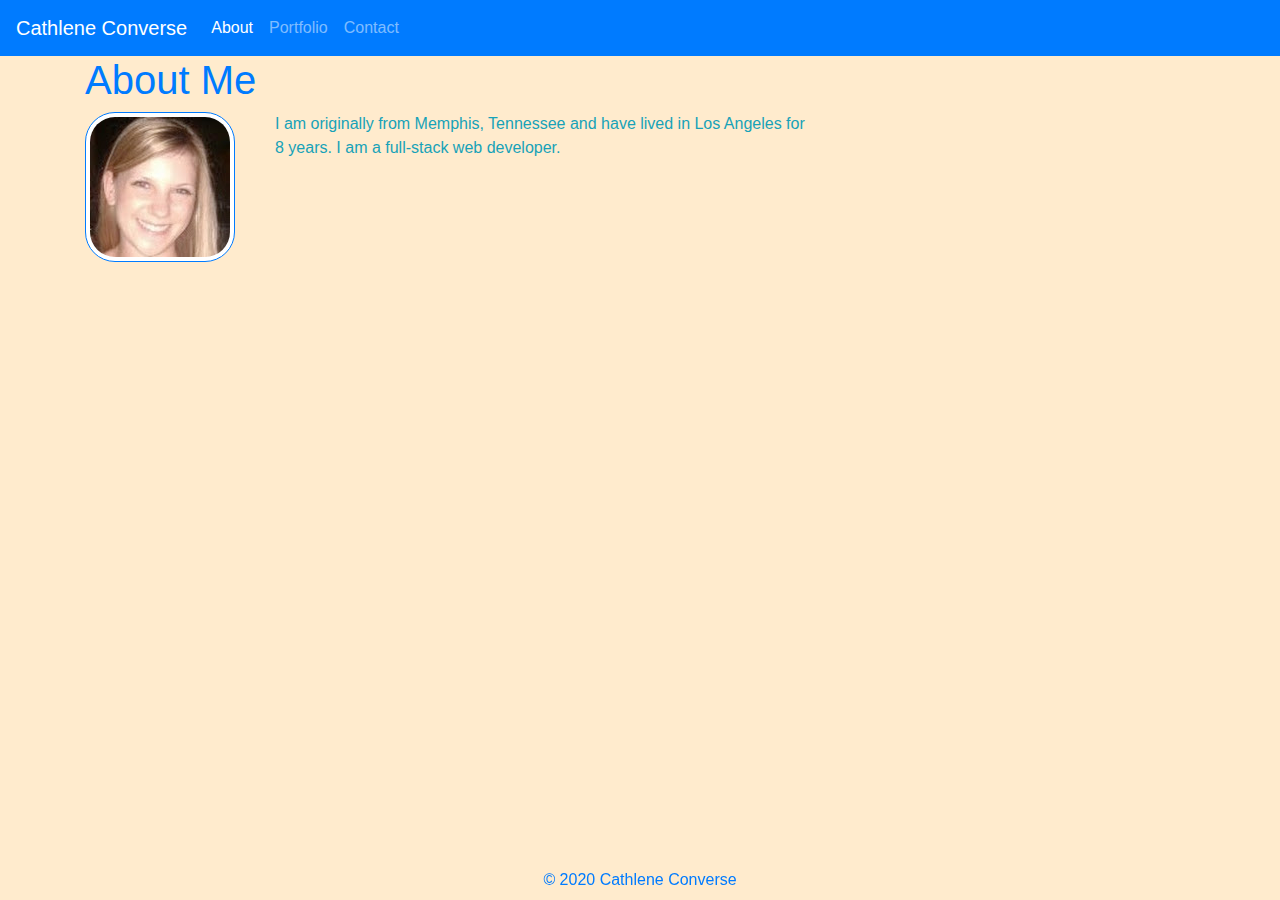
<file: index.html>
<!DOCTYPE html>
<html lang="en">
<head>
    <meta charset="UTF-8">
    <link rel="icon" type="image/png" href="IMG_0862.JPG">
    <meta name="viewport" content="width=device-width, initial-scale=1.0">
    <link rel="stylesheet" href="https://maxcdn.bootstrapcdn.com/bootstrap/4.0.0/css/bootstrap.min.css" integrity="sha384-Gn5384xqQ1aoWXA+058RXPxPg6fy4IWvTNh0E263XmFcJlSAwiGgFAW/dAiS6JXm" crossorigin="anonymous">
    <link rel="stylesheet" href="styles.css">
    <title>Cathlene Converse's Portfolio</title>
</head>
<body id="about-body">
    <header>
    <nav class="navbar navbar-expand-lg navbar navbar-dark bg-primary">
        <a class="navbar-brand" href="#">Cathlene Converse</a>
        <button class="navbar-toggler" type="button" data-toggle="collapse" data-target="#navbarNavAltMarkup" aria-controls="navbarNavAltMarkup" aria-expanded="false" aria-label="Toggle navigation">
          <span class="navbar-toggler-icon"></span>
        </button>
        <div class="collapse navbar-collapse" id="navbarNavAltMarkup">
          <div class="navbar-nav">
            <a class="nav-item nav-link active" href="#">About</a>
            <a class="nav-item nav-link" href="portfolio.html">Portfolio</a>
            <a class="nav-item nav-link" href="contact.html">Contact</a>
          </div>
        </div>
      </nav>
    </header>
    <div class="container">
        <div class="row">
            <div class="col-md-8">
                <div class="page-header text-primary">
                    <h1>About Me</h1>
               </div>
               <div class="row">
                   <div class="col-md-3">
                       <img src="/images/CathleneConverse.jpg" alt="Cathlene Converse" class="img-thumbnail" id="my-photo">
                   </div>
                   <div class="col-md-9 text-info">
                       <p>I am originally from Memphis, Tennessee
                          and have lived in Los Angeles for 8 years.
                          I am a full-stack web
                          developer. 
                       </p>
                   </div>
               </div>
            </div>
        </div>
      </div>  
    <footer class="fixed-bottom d-flex justify-content-center p-2 text-primary">
         © 2020 Cathlene Converse
    </footer>
    
    <script src="https://code.jquery.com/jquery-3.2.1.slim.min.js" integrity="sha384-KJ3o2DKtIkvYIK3UENzmM7KCkRr/rE9/Qpg6aAZGJwFDMVNA/GpGFF93hXpG5KkN" crossorigin="anonymous"></script>
    <script src="https://cdnjs.cloudflare.com/ajax/libs/popper.js/1.12.9/umd/popper.min.js" integrity="sha384-ApNbgh9B+Y1QKtv3Rn7W3mgPxhU9K/ScQsAP7hUibX39j7fakFPskvXusvfa0b4Q" crossorigin="anonymous"></script>
    <script src="https://maxcdn.bootstrapcdn.com/bootstrap/4.0.0/js/bootstrap.min.js" integrity="sha384-JZR6Spejh4U02d8jOt6vLEHfe/JQGiRRSQQxSfFWpi1MquVdAyjUar5+76PVCmYl" crossorigin="anonymous"></script>   
</body>
</html>
</file>
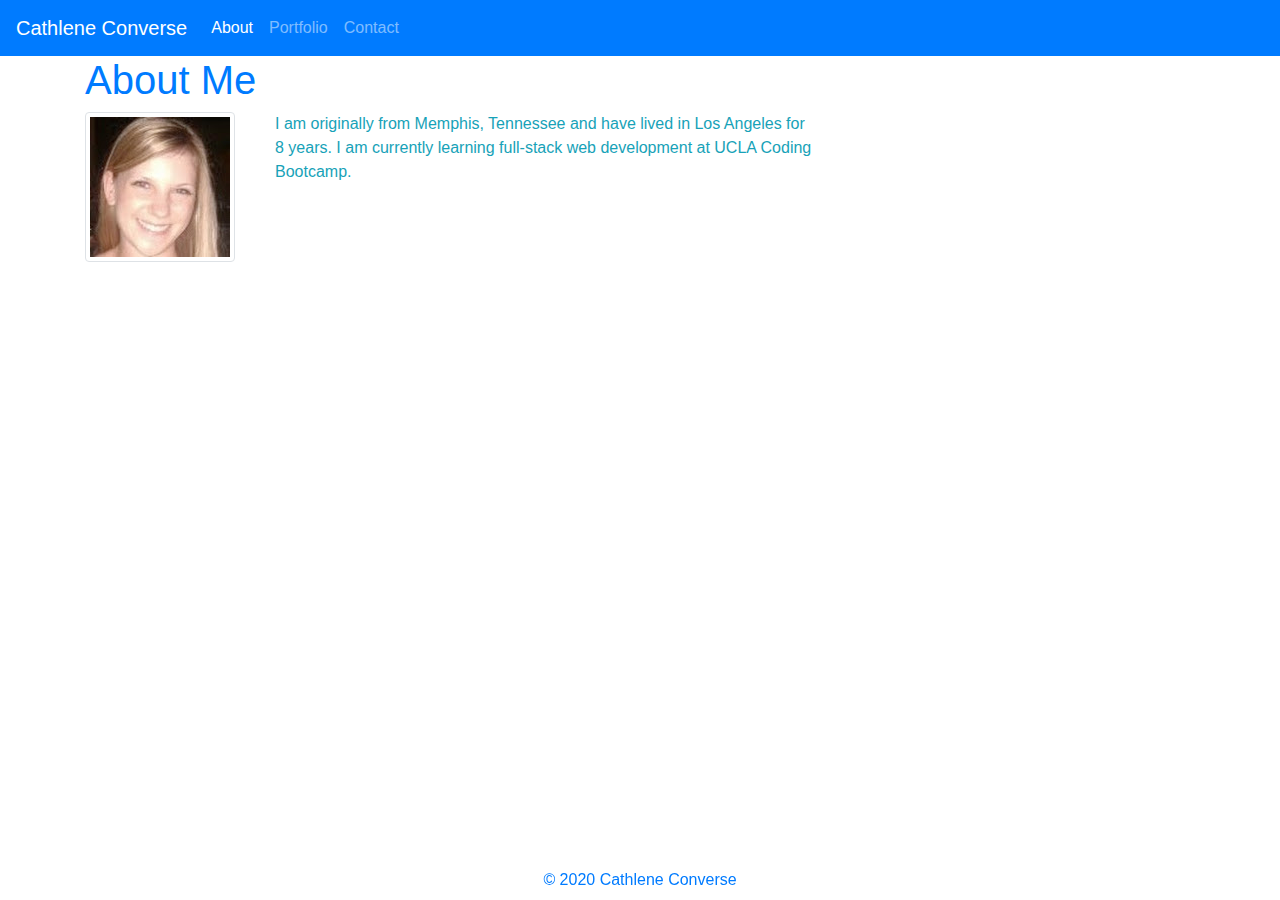
<file: assets/index.html>
<!DOCTYPE html>
<html lang="en">
<head>
    <meta charset="UTF-8">
    <link rel="icon" type="image/png" href="IMG_0862.JPG">
    <meta name="viewport" content="width=device-width, initial-scale=1.0">
    <link rel="stylesheet" href="https://maxcdn.bootstrapcdn.com/bootstrap/4.0.0/css/bootstrap.min.css" integrity="sha384-Gn5384xqQ1aoWXA+058RXPxPg6fy4IWvTNh0E263XmFcJlSAwiGgFAW/dAiS6JXm" crossorigin="anonymous">
    <title>Cathlene Converse's Portfolio</title>
</head>
<body>
    <header>
    <nav class="navbar navbar-expand-lg navbar navbar-dark bg-primary">
        <a class="navbar-brand" href="#">Cathlene Converse</a>
        <button class="navbar-toggler" type="button" data-toggle="collapse" data-target="#navbarNavAltMarkup" aria-controls="navbarNavAltMarkup" aria-expanded="false" aria-label="Toggle navigation">
          <span class="navbar-toggler-icon"></span>
        </button>
        <div class="collapse navbar-collapse" id="navbarNavAltMarkup">
          <div class="navbar-nav">
            <a class="nav-item nav-link active" href="#">About</a>
            <a class="nav-item nav-link" href="portfolio.html">Portfolio</a>
            <a class="nav-item nav-link" href="contact.html">Contact</a>
          </div>
        </div>
      </nav>
    </header>
    <div class="container">
        <div class="row">
            <div class="col-md-8">
                <div class="page-header text-primary">
                    <h1>About Me</h1>
               </div>
               <div class="row">
                   <div class="col-md-3">
                       <img src="/images/CathleneConverse.jpg" alt="Cathlene Converse" class="img-thumbnail">
                   </div>
                   <div class="col-md-9 text-info">
                       <p>I am originally from Memphis, Tennessee
                          and have lived in Los Angeles for 8 years.
                          I am currently learning full-stack web
                          development at UCLA Coding Bootcamp. 
                       </p>
                   </div>
               </div>
            </div>
        </div>
      </div>  
    <footer class="fixed-bottom d-flex justify-content-center p-2 text-primary">
         © 2020 Cathlene Converse
    </footer>
    
    <script src="https://code.jquery.com/jquery-3.2.1.slim.min.js" integrity="sha384-KJ3o2DKtIkvYIK3UENzmM7KCkRr/rE9/Qpg6aAZGJwFDMVNA/GpGFF93hXpG5KkN" crossorigin="anonymous"></script>
    <script src="https://cdnjs.cloudflare.com/ajax/libs/popper.js/1.12.9/umd/popper.min.js" integrity="sha384-ApNbgh9B+Y1QKtv3Rn7W3mgPxhU9K/ScQsAP7hUibX39j7fakFPskvXusvfa0b4Q" crossorigin="anonymous"></script>
    <script src="https://maxcdn.bootstrapcdn.com/bootstrap/4.0.0/js/bootstrap.min.js" integrity="sha384-JZR6Spejh4U02d8jOt6vLEHfe/JQGiRRSQQxSfFWpi1MquVdAyjUar5+76PVCmYl" crossorigin="anonymous"></script>   
</body>
</html>
</file>
<file: styles.css>
img {
    border-radius: 20%;
}

#portfolio-body {
    background-color: blanchedalmond;
}

#portfolio-image {
    border-color: #007BFF;
}

#contact-body {
    background-color: blanchedalmond;
    /* background-image: url('/images/IMG_0862.JPG'); */
}

#about-body {
    background-color: blanchedalmond;
}

#my-photo {
    border-radius: 20%;
    border-color: #007BFF;
}
</file>
